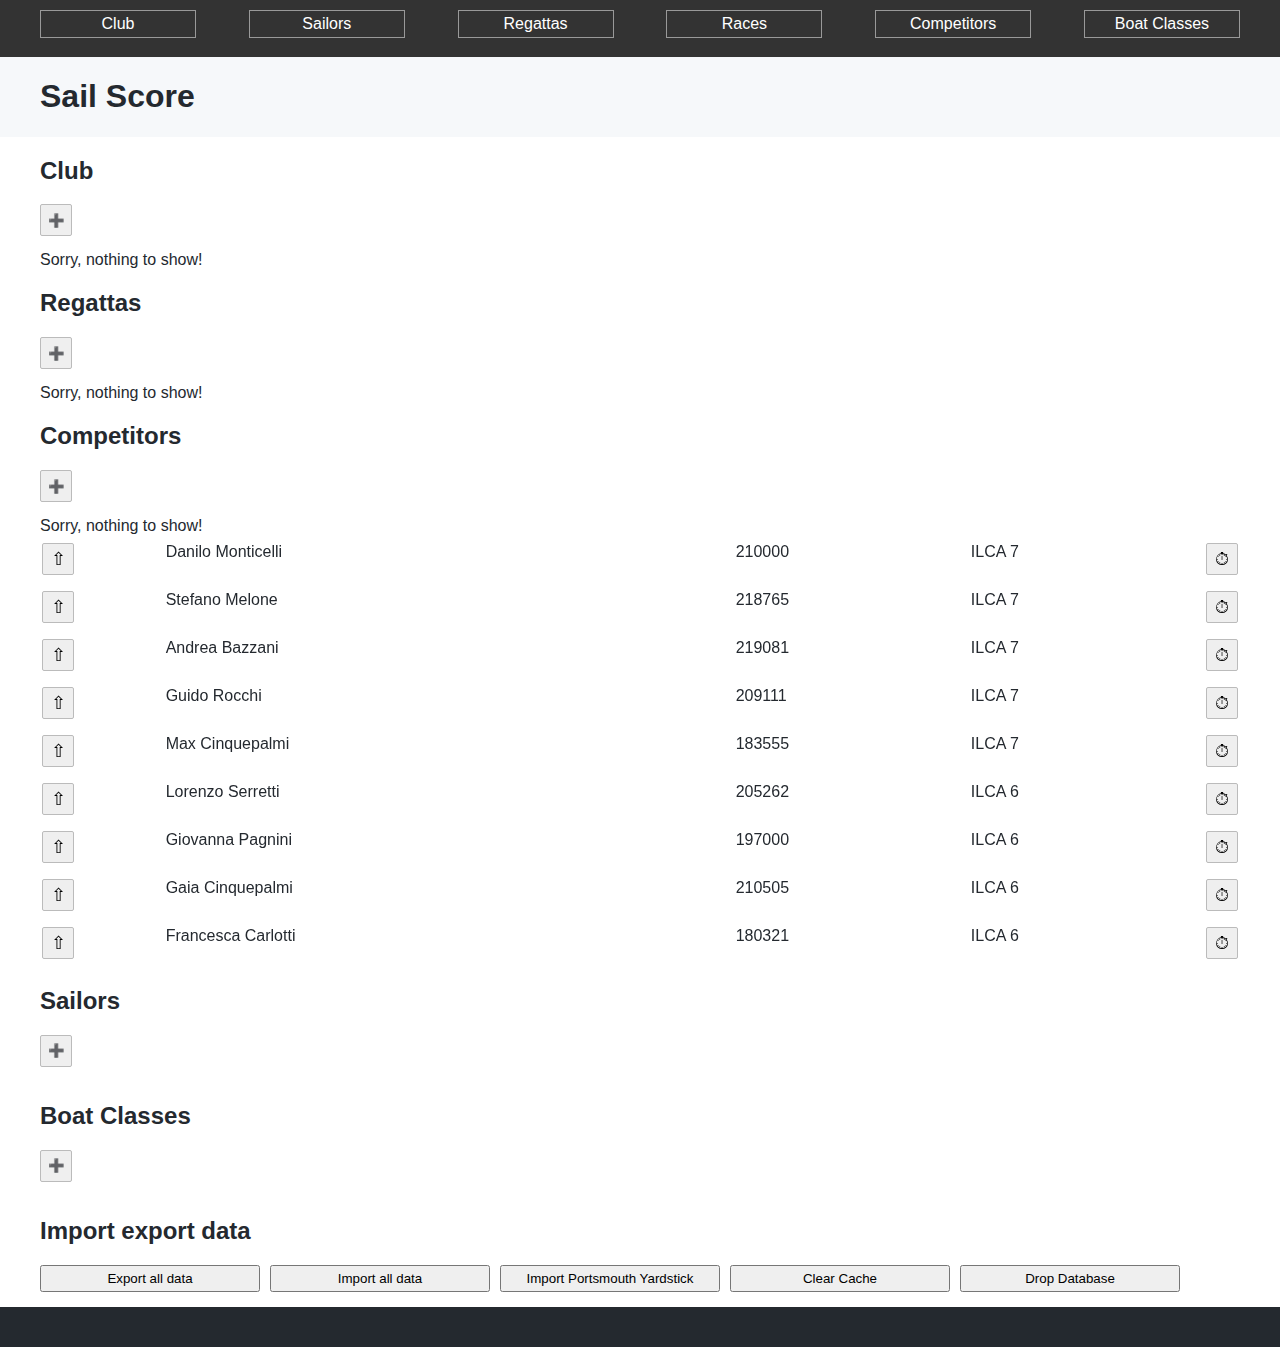
<file: index.html>
<!DOCTYPE html>
<html>
    <head>
        <title>Sail Score</title>
        <link rel="manifest" href="./app.webmanifest"/>
        <meta name="theme-color" content="#333333"/>
        <meta name="description" content="Sail Score">
        <meta charset="UTF-8">
        <meta name="viewport" content="width=device-width, initial-scale=1.0">
        <link href="assets/css/style.css" rel="stylesheet" type="text/css"/>
        <link rel="icon" href="./android-icon-48x48.png"/>
        <link rel="apple-touch-icon" href="./android-icon-48x48.png"/>
    </head>
    <body>
        
        <header class="page-header">
          <div class="wrap-menu-top">
            <div class="container">
              <nav id="global-nav" class="" aria-label="Global">
                <ul>
                  <li><a>Club</a></li>
                  <li><a onclick="menutop.onClickSailor()">Sailors</a></li>
                  <li><a>Regattas</a></li>
                  <li><a>Races</a></li>
                  <li><a>Competitors</a></li>
                  <li><a onclick="menutop.onClickBoatClass()">Boat Classes</a></li>
                </ul>
                <span class="toggle-menu"></span>
              </nav>
              
            </div>
          </div>
          <div class="container flex-r-sb">
            <h1>Sail Score</h1><div class="install-container"></div>
          </div>       
        </header>
        <main data-block="club">
          <div class="container">
            <article>
              <header>
                  <h2>Club</h2>
                  <div class="field-group">
                    <button type="button" data-role="add_club"> &#10133; </button>
                  </div>
              </header>
                <div class="content" data-list="Club"></div>
            </article>
          </div>
        </main>
      
        <section data-block="regatta">
            <div class="container">
                <article>
                  <header>
                    <h2>Regattas</h2>
                    <div class="field-group">
                      <button type="button" data-role="add_regatta"> &#10133; </button>
                    </div>
                  </header>
                  <div class="content" data-role="form-container"></div>
                  <div class="content" data-list="regatta"></div>
                </article>
              </div>
        </section>
      
        <section data-block="competitor">
            <div class="container">
                <article>
                  <header>
                      <h2>Competitors</h2>
                      <div class="field-group">
                        <button type="button" data-role="add_competitor"> &#10133; </button>
                      </div>
                  </header>
                    <div class="content" data-list="competitor"></div>
                    <div class="content" data-list="racing-competitor"></div>
                </article>
              </div>
        </section>
        <section data-block="sailor">
            <div class="container">
                <article>
                  <header>
                      <h2>Sailors</h2>
                      <div class="field-group">
                        <button type="button" data-role="add_sailor"> &#10133; </button> 
                        <!--<div class="form-control"><select name="sailor"><option value=""> ... </option></select></div>
                        <div class="form-control"><input type="time" name="starttime"  step="2" /></div>-->
                      </div>
                  </header>
                    <div class="content" data-list="sailor"></div>
                </article>
              </div>
        </section>
        <section data-block="boatclass">
            <div class="container">
                <article>
                  <header>
                      <h2>Boat Classes</h2>
                      <div class="field-group">
                        <button type="button" data-role="add_boatclass"> &#10133; </button>
                      </div>
                  </header>
                    <div class="content" data-list="boatclass"></div>
                </article>
              </div>
        </section>
        <section data-block="import-export">
          <div class="container">
             <h2>Import export data</h2>
              <div class="field-group">
                <div class="export-buttons">
                  <button type="button" class="btn" onclick="exportAllData()"> Export all data </button>
                  <button type="button" class="btn" onclick="importAllData()"> Import all data </button>
                  <button type="button" class="btn" onclick="importPortsmouthYardstick(true)"> Import Portsmouth Yardstick </button>
                  <button type="button" class="btn" onclick="clearCacheStorage()"> Clear Cache </button>
                  <button type="button" class="btn" onclick="dropDatabase(true)"> Drop Database </button>
                </div>
              </div>
          </div>
        </section>
        <section class="popup-fixed hidden"><div class="popup-wrapper"><div class="popup-header"><div class="popup-title"></div><a class="btn-close" onclick="removeFromPopup()"></a></div><div class="popup-content"></div></div></section>
        <footer class="page-footer">
          <div class="container"></div>
        </footer>
        <script src="assets/js/app.js" defer></script>
    </body>
</html>
</file>
<file: assets/css/style.css>
body, html {
  padding: 0;
  margin: 0;
  font-size: 1rem;
  font-family: arial, roboto, verdana, sans-serif;
  background-color: #fff;
  color: #24292f;
}
body {
  display: flex;
  flex-direction: column;
  justify-content: space-between;
}
a {
  color:#0969da;
}
.container {
  position: relative;
  margin: 0 15px;
}
.content {
  display: initial;
}
.wrap-menu-top {
  background-color: #333;
  color: #fff;
  position: relative;
}
.page-header {
  padding: 0;
  background-color: #f6f8fa;
}
.page-footer {
  padding:20px;
  background-color: #24292f;
}

/* DATA TABLE */

.data-table {
  /*min-width: fit-content;*/
  border-top: 1px solid #ccc;
  border-left: 1px solid #ccc;
  margin-bottom: 1rem;
  max-width: 98vw;
}
.data-table > .tr {
  display: flex;
  column-gap: 0;
  justify-content: space-between;
  width: 100%;
}
.data-table > .tr:nth-child( odd ) {
  background-color: #efefef;
}
.data-table > .tr:nth-child( even ) {
  background-color: #fff;
}
.data-table > .tr.thead {
  background-color: #333;
  color: #fff;
}
.data-table > .tr > .th {
  display: flex;
  align-items: center;
  border-bottom: 1px solid #ccc;
  border-right: 1px solid #ccc;
  padding: 8px 4px;
  font-weight: bold;
  text-align: left;
}
.data-table > .tr > .td {
  display: flex;
  align-items: center;
  border-bottom: 1px solid #ccc;
  border-right: 1px solid #ccc;
  padding: 4px;
  text-align: left;
}
.data-table > .tr > .actions {
    display: flex;
    justify-content: flex-end;
    flex-basis: 94px;
    text-align: right;
    white-space: nowrap;
}
.data-table > .tr > .id {
  flex-basis: 50px;
}
.data-table > .tr > .rating {
  flex-basis: 60px;
}
.data-table > .tr > .name {
  flex-basis: 40%;
  flex-grow: 1;
  /*
  overflow-x: hidden;
  white-space: nowrap;
  text-overflow: ellipsis;
  */
}
.data-table.tbl-sailor > .tr > .fullname {
  flex-basis: 25%;
  flex-grow: 1;
}
.data-table.tbl-sailor > .tr > .birthdate {
  display: none;
  flex-basis: 80px;
}
.data-table.tbl-sailor > .tr > .fiv {
  flex-basis: 80px;
}

.data-table.tbl-club > .tr > .name {
  flex-basis: 25%;
  flex-grow:1;
}
.data-table.tbl-club > .tr > .address {
  display: none;
  flex-basis: 20%;
}
.data-table.tbl-club > .tr > .location {
  flex-basis: 20%;
}
.data-table.tbl-regatta > .tr > .startdate {
  flex-basis: 80px;
}
.data-table.tbl-regatta > .tr > .enddate {
  display: none;
  flex-basis: 80px;
}
.data-table.tbl-regatta > .tr > .name {
  flex-basis: 25%;
}
.data-table.tbl-regatta > .tr > .clubname {
  flex-basis: 20%;
  direction: rtl;
  overflow-x: hidden;
  white-space: nowrap;
  text-overflow: ellipsis;
}
.data-table.tbl-competitor > .tr > .helmfullname {
  flex-grow: 1;
  overflow-x: hidden;
  white-space: nowrap;
  text-overflow: ellipsis;
}
.data-table.tbl-competitor > .tr > .sailnumber {
  flex-basis: 15%;  
}
.data-table.tbl-competitor > .tr > .boat {
  flex-basis: 15%;
  display: none;
}
.data-table.tbl-competitor > .tr > .py {
  flex-basis: 15%;
  display: none;
}

/* COMPETITORS */

div[data-list="racing-competitor"] {
  flex-grow: 1;
  display: flex;
  flex-direction: column;
}
div[data-list="racing-competitor"] .competitor {
  padding:8px 2px;
  display: flex;
  justify-content: space-between;
  /*background-color: #fff;*/
  filter: invert(0%);
  transition: .5s order linear .1s, 1.5s filter ease 1s, 1.5s background-color ease 1s;
  background-color: transparent;
}
div[data-list="racing-competitor"] .competitor.pulled-top {
  transition:  .5s order linear .1s, .2s filter ease 0s;
  background-color: #efefef;
  filter:invert(100%);
  box-shadow: 0 0 1px 1px #777;
}
div[data-list="racing-competitor"] .competitor[data-status="started"] {
  order: 1000;
}

div[data-list="racing-competitor"] .competitor span {
  flex-basis: 12%;
}
div[data-list="racing-competitor"] .competitor span.crew{
  flex-basis: 40%;
}
button[data-role] {
  min-width: 32px;
  min-height: 32px;
  border: solid 1px #bbb;
  border-radius: 2px;
}
button[data-role]:hover{
  border-style: outset;
}
button[data-role] + button[data-role] {
  margin-left: 10px;
}
div[data-list="racing-competitor"] .competitor button[data-role="pull-top"], 
div[data-list="racing-competitor"] .competitor button[data-role="set-arrived"], 
button[data-role="edit_sailor"] {
  min-width: 32px;
  min-height: 32px;
  width: 32px;
  height: 32px;
  font-size: 18px;
  text-align: center; 
  padding:0;
  line-height: 1;
}
button[data-role="add_sailor"]{
  text-align: center;
  padding: 0;
  line-height: 1;
}
.btn-close {
  width: 32px;
  height: 32px;
  color: transparent;
  background: transparent url('../img/cancel.svg') no-repeat center center;
  background-size: 24px 24px;
}

div[data-list="sailor"] .sailor {
  display: flex;
  justify-content: space-between;
  margin-bottom: 15px;
  column-gap: 10px;
  
}

div[data-list="sailor"] .sailor span.birthdate {
  display: none;
}
/*
div[data-list="sailor"] .sailor span.fiv {
  flex-basis: 25%;
}
div[data-list="sailor"] .sailor span {
  flex-basis: 15%;
}
*/
div[data-list="sailor"] .sailor span.fullname {
  flex-basis: 44%;
  overflow-x: hidden;
  white-space: nowrap;
  text-overflow: ellipsis;
}
div[data-list="sailor"] .sailor span.actions {
  flex-basis: 94px;
  text-align: right;
  white-space: nowrap
}

[data-role="form-container"] > form {
  margin-bottom: 15px;
}
.field-group {
  margin-bottom: 15px;
}
form .field-group{
  display: flex;
  flex-direction: column;
}
.field-group label {
  
}
form .field-group .form-control {
  display: flex;
  flex-direction: column;
  position: relative;
}
.field-group input, .field-group select {
  font-size: 1.1rem;
  width: auto;
  line-height: 24px;
  
  box-sizing: content-box;
  padding: 2px 6px
}
.field-group select {
  padding: 4px 6px;
}
.field-group select option[disabled] {
  display: none;
}
.field-group .search-select {
  position: absolute;
  right: 24px;
  z-index: 1;
  border: none;
  opacity: 0;
  margin: 2px;
  background-color: rgba(255, 255, 255, .75);
  cursor: pointer;
}
.field-group .search-select:focus {
  opacity: 1;
  z-index: -1;
}
.field-group input[type="date"] {
  width: auto; 
}
.field-group input[type="radio"], .field-group input[type="checkbox"]{
  width: fit-content;
}

.field-group .wrap-multichoice {
  display: flex;
  flex-direction: column;
}
.field-group .wrap-multichoice ul, .field-group .multichoice {
  position: relative;
}
.field-group .wrap-multichoice ul > li > :first-child {
  flex-grow: 1;
}
.field-group ul.avail, .field-group ul.included {
  display: flex;
  flex-direction: column;
  list-style:none;
  margin: 2px 0;
  padding: 3px;
  width: auto;
  border: 1px solid #777;
  min-height: 24px;
  max-height: 25vh;
  overflow-y: auto;
  background-color: #fff;
}
.field-group ul.avail > li {
  list-style:none;
  padding: 4px 8px;
  margin:0 0 6px 0;
  display: flex;
  justify-content: space-between;
  column-gap: 1rem;
  user-select: none;
}
.field-group .avail > li {
  cursor: zoom-in;
}
.field-group .avail > li.disabled {
  cursor:no-drop;
  color:#999;
  order:2;
}
.field-group ul.included {
  padding: 3px;
  background-color: #f0f0f0;
}
.field-group .included > li {
  list-style:none;
  padding: 4px 20px 4px 8px;
  margin:0 0 6px 0;
  display: flex;
  justify-content: space-between;
  column-gap: 1rem;
  border:1px solid #aaa;
  border-radius:12px;
  position:relative;
  cursor: zoom-out;
  color: #000;
  background-color: #fff;
  filter: invert(1);
  user-select: none;
}
.field-group .included > li:after {
  content:'x';
  position:absolute;
  right: 8px;
  cursor: zoom-out;
}
.field-group .multichoice.mc-collapse {
  padding-left: 26px;
}
.field-group .multichoice.mc-collapse + .wrap-multichoice {
  display: none;
  transition: .1s display 1s;
}
.field-group .mc-toggle {
  z-index: 1;
  position: absolute;
  top: 6px;
  left: 6px;
}
.field-group .mc-toggle:checked + .multichoice.mc-collapse + .wrap-multichoice,
.field-group .mc-toggle + .multichoice.mc-collapse:focus + .wrap-multichoice,
.field-group .mc-toggle + .multichoice.mc-collapse[data-value^="[{"] + .wrap-multichoice {
  display: flex;
  transition: .1s display 1s;
}
.form-buttons {
  display: flex;
  flex-direction: row;
  justify-content: space-around;
}
.form-buttons button {
  padding: 4px 8px;
  min-width: 60px;
}
.export-buttons {
  display: flex;
  width: 100%;
  flex-direction: row;
  flex-wrap: wrap;
  justify-content: flex-start;
  column-gap: 10px;
  row-gap: 10px;  
}

.export-buttons button.btn {
  padding: 4px 8px;
  min-width: 60px;
  flex-basis: 220px;
  cursor: pointer;
}
/* POP CONFIRM */

.confirm .confirm-question {
  font-size: 18px;
  margin-bottom: 1rem;
}

/* POPUP */
.popup-fixed {
  position: fixed;
  z-index: 3;
  top: 0;
  right: 0;
  bottom: 0;
  left: 0;
  background-color: rgba(0, 0, 0, .2);
  display: flex;
  flex-direction: column;
  justify-content: center;
  align-items: center;
  padding: 30px;
}
.popup-fixed .popup-content {
  background-color: #fff;
  padding: 15px;
  max-width: 100vw;
}
.popup-fixed .popup-wrapper {
  display: block;
}
.popup-fixed .popup-header {
  display: flex;
  padding-left: 15px;
  justify-content: space-between;
  align-items: center;
  background-color: #333;
}
.popup-fixed .popup-header .popup-title {
  color: #fff;
  font-size: 18px;
}
.popup-fixed .popup-content .popup-buttons {
  display: flex;
  flex-direction: row;
  justify-content: space-around;
}
.popup-fixed .popup-content .popup-buttons button {
  padding: 4px 8px;
  min-width: 60px;
}
.popup-fixed .popup-content form {
  min-width: 90vw;
}
.popup-fixed .popup-header > .btn-close{
  position: relative;
  display: block;
  padding: 5px;
  margin-right: 5px;
  color: #fff;
  cursor: pointer;
}

.popup-fixed.hidden {
  display: none;
  z-index: -1;
}
#global-nav {
  padding: .6rem 0;
  min-height: 32px;
}
#global-nav .toggle-menu {
  width: 30px;
  height: 30px;
  float: right;
  display: block;
  color: #fff;
  cursor: pointer;
  position: absolute;
  top: 10px;
  right: 0;
  background: transparent url('../img/menu.svg') center center no-repeat;
  background-size: 24px 24px;
  border: solid 1px transparent;
  border-radius: 3px; 
}

#global-nav .toggle-menu:active {
  outline: 1px solid rgba(9, 105, 218, .2);
}
#global-nav .toggle-menu.opened {
  background: transparent url('../img/cancel.svg') no-repeat center center;
  background-size: 24px 24px;
}
#global-nav > ul {
  padding: 0;
  margin: 0;
  display: none;
  transition: .5s transform ease .75s;
  transform: translateX( -100% );
  
}
#global-nav > ul[aria-expanded=""]{
  
  transform: translateX( -100% );
}
#global-nav > ul[aria-expanded="true"]{
  display: block;
  position: absolute;
  z-index: 2;
  top: 50px;
  left: 0;
  right: 0;
  background-color: #4d4d4d;
  padding: 15px;
  margin: 0 -15px;
  transition: .5s transform ease .75s;
  transform: translateX( 0% );
}
#global-nav > ul li {
  display: block;
  margin-bottom: .6rem
}
#global-nav > ul li a {
  color: #fff;
  font-size: 18px;
  cursor: pointer;
  width: 100%;
  display: block;
  margin-bottom: .6rem;
  user-select: none;
}
.flex-r-sb {
  display: flex;
  flex-flow: row wrap;
  justify-content: space-between;
  align-items: center;
}
.install-container .btn {
  padding: 6px 8px;
}

@media screen and (min-width:768px) {
  #global-nav .toggle-menu {
    display: none;
  }
  #global-nav > ul[aria-expanded=""]{
    display: flex;
    transform: translateX(0);
  }
  #global-nav > ul {
    display: flex;
    flex-direction: row;
    column-gap: .5rem;
    justify-content: space-between;
    transform: translateX(0);
  }
  #global-nav > ul li {
    display: flex;
    flex-basis: 16%;
  }
  #global-nav > ul li a {
    font-size: 16px;
    padding: 4px 8px;
    border: 1px solid rgba(255, 255, 255, .5);
    margin-bottom: 0;
    transition: .3s background-color ease;
    text-align: center;
  }
  #global-nav > ul li a:hover{
    background-color: #fff;
    color: #333;
    font-weight: bold;
  }
  div[data-list="sailor"] .sailor span.birthdate {
    display: flex;
  }
  .data-table.tbl-sailor > .tr > .birthdate {
    display: flex;
  }
  .data-table.tbl-club > .tr > .address {
    display: flex;
  }
  .data-table.tbl-regatta > .tr > .enddate {
    display: flex;
  }
  .data-table.tbl-regatta > .tr > .clubname {
    direction: ltr;
  }
  .data-table.tbl-competitor > .tr > .boat {
    display: flex;
  }
  .data-table.tbl-competitor > .tr > .py {
    display: flex;
  }
  form .field-group {
    flex-direction: row;
    justify-content: flex-start;
    column-gap: 10px;
    max-width: 900px;
  }
  .field-group label {
    flex-basis: 30%;
  }
  .field-group .form-control {
    flex-basis: 81%;
    flex-grow: 1;
  }
  [data-role="form-container"] .field-group label {
    flex-basis: 9rem;
  }
}

@media screen and (min-width: 1200px){
  .field-group .wrap-multichoice {
    flex-direction: row;
    flex-wrap: nowrap;
  }
  .field-group .wrap-multichoice ul, .field-group .multichoice {
    flex-basis: 50%;
  }
  .container {
    margin: 0 auto;
    max-width: 1200px;
  }
  #global-nav > ul li {
    flex-basis: 13%;
  }
  .popup-fixed {
    padding-left: calc(50vw - 600px);
    padding-right: calc(50vw - 600px);
  }
  .popup-fixed .popup-content form {
    min-width: 50vw;
  }
  [data-role="form-container"] > form {
    box-shadow: inset 0 0 1px 1px #aaa;
    padding: 40px 20px;
  }
}
</file>
